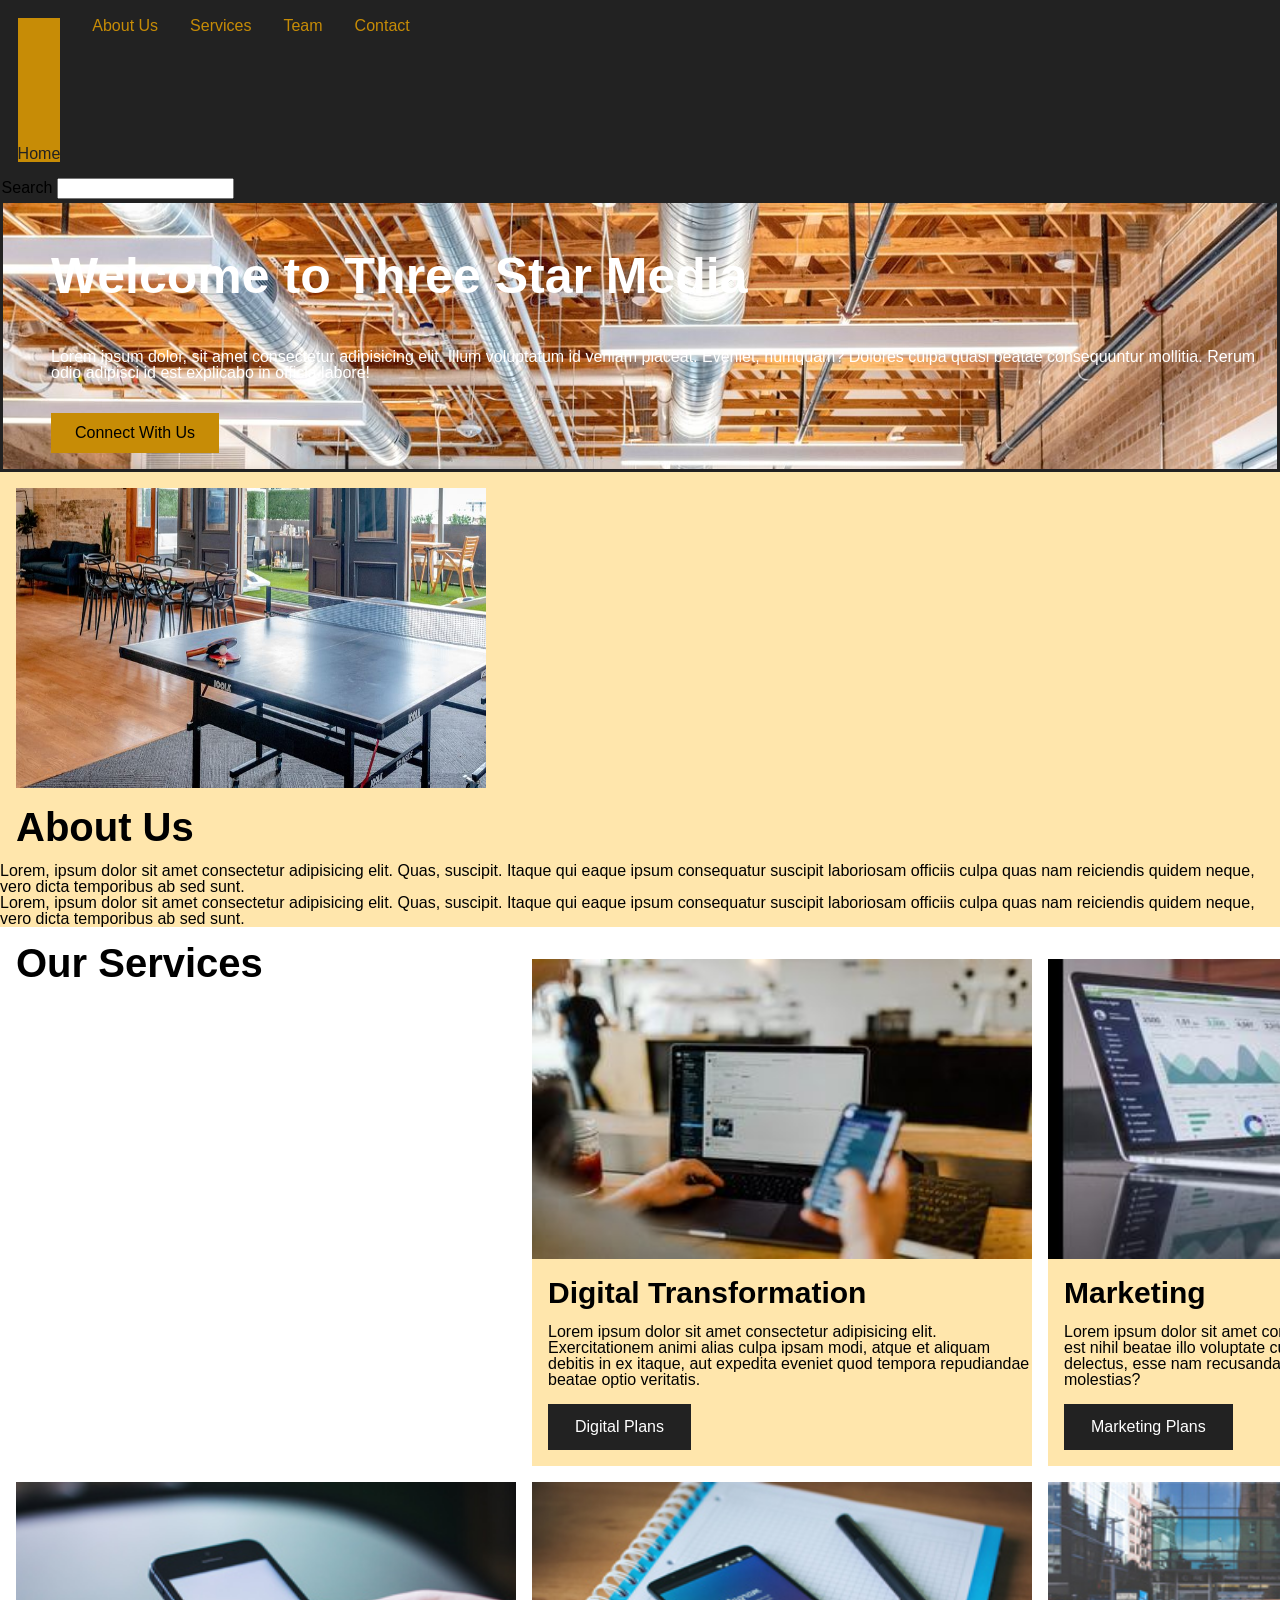
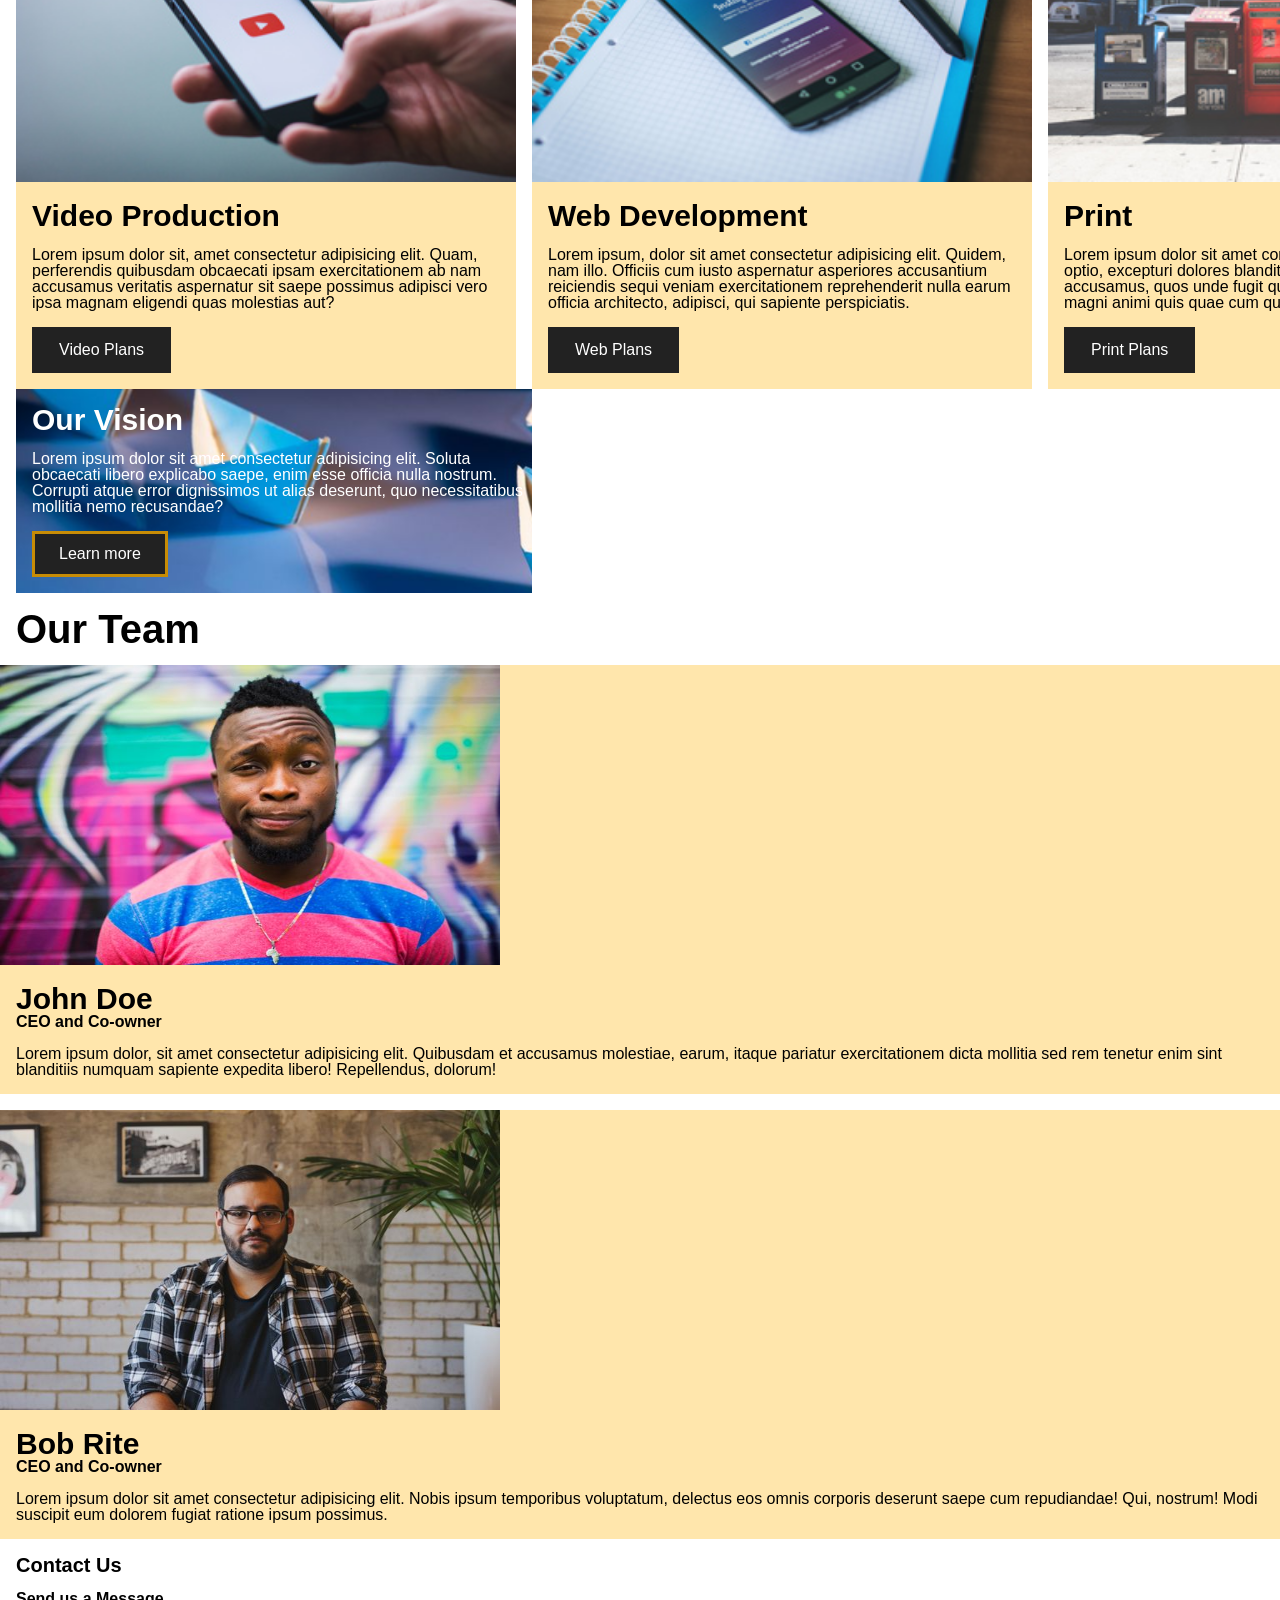
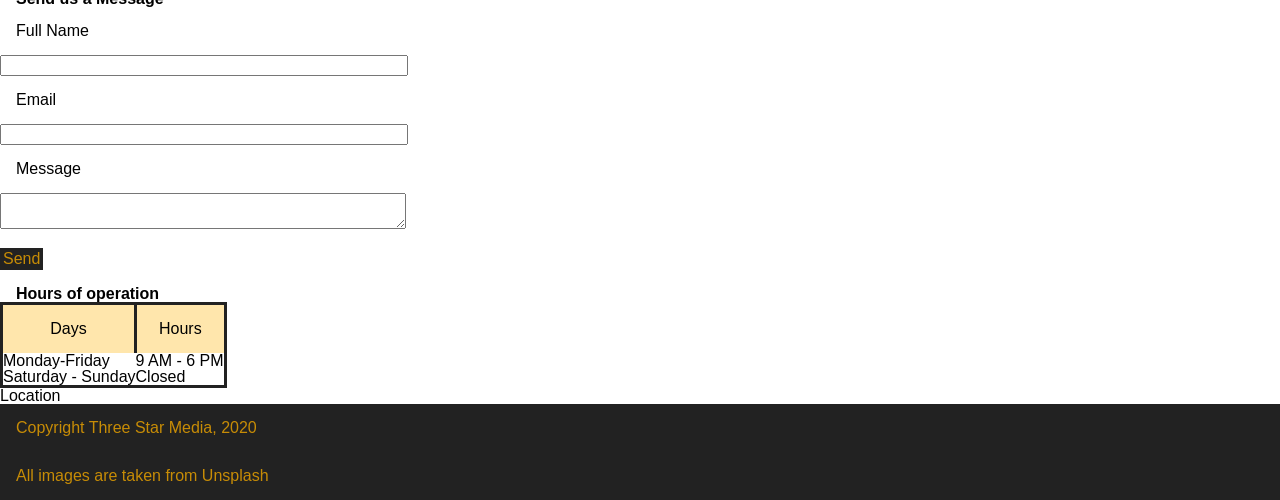
<file: final-project/index.html>
<!DOCTYPE html>
<html lang="en">
<head>
    <meta charset="UTF-8">
    <meta name="viewport" content="width=device-width, initial-scale=1.0">
    <title>Mock Up</title>
    <link rel="stylesheet" href="css/reset.css">
    <link rel="stylesheet" href="css/main.css">
</head>
<body>

    <!-- nav bar for Home, About us, services, team and contact -->
<nav>
    <ol>
        <li>Home</li>
        <li>About Us</li>
        <li>Services</li>
        <li>Team</li>
        <li>Contact</li>
    </ol>

    <form action="search">
        <label for="search">Search</label>
        <input id="search" type="text">
    </form>
</nav>

    <section class="box">
    <header>
        Welcome to Three Star Media
    </header>
    <p class="welcomep">
        Lorem ipsum dolor, sit amet consectetur adipisicing elit. Illum voluptatum id veniam placeat. Eveniet, numquam? Dolores culpa quasi beatae consequuntur mollitia. Rerum odio adipisci id est explicabo in officia labore!
    </p>

    <!-- Button -->
    <p class="connect">Connect With Us</p>
    </section>

    <section class="aboutusinfo">
        <img class="aboutus" src="images/about-us.jpg" alt="" width="470" height="300">
    <h1>About Us</h1>
    <p>Lorem, ipsum dolor sit amet consectetur adipisicing elit. Quas, suscipit. Itaque qui eaque ipsum consequatur suscipit laboriosam officiis culpa quas nam reiciendis quidem neque, vero dicta temporibus ab sed sunt.</p>
    <p>Lorem, ipsum dolor sit amet consectetur adipisicing elit. Quas, suscipit. Itaque qui eaque ipsum consequatur suscipit
            laboriosam officiis culpa quas nam reiciendis quidem neque, vero dicta temporibus ab sed sunt.</p>

</section>
    <main>
<section class="ourserv">
        <!-- Sections for the services -->
        <h2 class="os">Our Services</h2>
        <section class="digital">
            <img src="images/digital.jpg" alt="" width="500" height="300">
            <h3 class="dt">Digital Transformation</h3>
            <p class="dp">Lorem ipsum dolor sit amet consectetur adipisicing elit. Exercitationem animi alias culpa ipsam modi, atque et aliquam debitis in ex itaque, aut expedita eveniet quod tempora repudiandae beatae optio veritatis.</p>
            <p class="dbutton">Digital Plans</p>
        </section>
        

        <section class="marketing">
            <img src="images/marketing.jpg" alt="" width="500" height="300">
            <h3 class="mark">Marketing</h3>
            <p class="mp">Lorem ipsum dolor sit amet consectetur adipisicing elit. Doloremque est nihil beatae illo voluptate cum voluptatem quisquam voluptas delectus, esse nam recusandae laborum ad et sit minus eum facilis molestias?</p>
            <p class="mbutton">Marketing Plans</p>
        </section>


        <section class="video">
            <img src="images/video.jpg" alt="" width="500" height="300">
            <h3 class="videop">Video Production</h3>
            <p class="vp">Lorem ipsum dolor sit, amet consectetur adipisicing elit. Quam, perferendis quibusdam obcaecati ipsam exercitationem ab nam accusamus veritatis aspernatur sit saepe possimus adipisci vero ipsa magnam eligendi quas molestias aut?</p>
            <p class="vbutton">Video Plans</p>
        </section>


        <section class="web">
            <img src="images/web.jpg" alt="" width="500" height="300">
            <h3 class="wd">Web Development</h3>
            <p class="wp">Lorem ipsum, dolor sit amet consectetur adipisicing elit. Quidem, nam illo. Officiis cum iusto aspernatur asperiores accusantium reiciendis sequi veniam exercitationem reprehenderit nulla earum officia architecto, adipisci, qui sapiente perspiciatis.</p>
            <p class="wbutton">Web Plans</p>
        </section>


        <section class="print">
            <img src="images/print.jpg" alt="" width="500" height="300">
            <h3 class="printh">Print</h3>
            <p class="pp">Lorem ipsum dolor sit amet consectetur adipisicing elit. Perspiciatis optio, excepturi dolores blanditiis aut dignissimos officiis accusamus, quos unde fugit quisquam. Expedita consequatur magni animi quis quae cum quas sapiente?</p>
            <p class="pbutton">Print Plans</p>
        </section>

        <section class="vision">
        <h3 class="ov">Our Vision</h3>
        <p class="op">Lorem ipsum dolor sit amet consectetur adipisicing elit. Soluta obcaecati libero explicabo saepe, enim esse officia nulla nostrum. Corrupti atque error dignissimos ut alias deserunt, quo necessitatibus mollitia nemo recusandae?</p>
        <p class="obutton">Learn more</p>
        </section>
        </section>
        <h1>Our Team</h1>

    <section class="johnceo">
        <img src="images/john.jpg" alt="" width="500" height="300">
        <h2 class="bob">John Doe</h2>
        <h3 class="ceo">CEO and Co-owner</h3>
        <p class="ceop">Lorem ipsum dolor, sit amet consectetur adipisicing elit. Quibusdam et accusamus molestiae, earum, itaque pariatur exercitationem dicta mollitia sed rem tenetur enim sint blanditiis numquam sapiente expedita libero! Repellendus, dolorum!</p>
    </section>

    <section class="johnceo">
        <img src="images/bob.jpg" alt="" width="500" height="300">
        <h2 class="bob">Bob Rite</h2>
        <h3 class="ceo">CEO and Co-owner</h3>
        <p class="ceop">Lorem ipsum dolor sit amet consectetur adipisicing elit. Nobis ipsum temporibus voluptatum, delectus eos omnis corporis deserunt saepe cum repudiandae! Qui, nostrum! Modi suscipit eum dolorem fugiat ratione ipsum possimus.</p>
    </section>


    <h1 class="contact">Contact Us</h1>


    <!-- Contact form sheet -->
    <h2 class="send">Send us a Message</h2>
    <form class="form" action="name">
        <label class="fname" for="name">Full Name</label>
        <input class="tname" id="name" type="text">

        <label class="email" for="email">Email</label>
        <input class="tname" id="email" type="text">

        <label class="msg" for="message">Message</label>
        <textarea class="tname" name="message" id="message"></textarea>
    </form>

    <!-- Send button -->
    <p class="sendm">Send</p>

    <!-- Img of the map -->
    
    <!-- Hours of operation table -->
    <h3 class="hours">Hours of operation</h3>
    <table class="table">
        <thead>
            <tr>
                <th class="days">Days</th>
                <th class="hourst">Hours</th>
            </tr>
        </thead>
        <tbody>
            <tr>
                <td>Monday-Friday</td>
                <td>9 AM - 6 PM</td>
            </tr>
            <tr>
                <td>Saturday - Sunday</td>
                <td>Closed</td>
            </tr>
        </tbody>
    </table>
    
    <h3>Location</h3>
</main>


    <footer class="footer">
   <p class="footerp"> Copyright Three Star Media, 2020 <br> </p>
    <p class="footerpp">All images are taken from Unsplash</p>
    </footer>
</body>
</html>
</file>
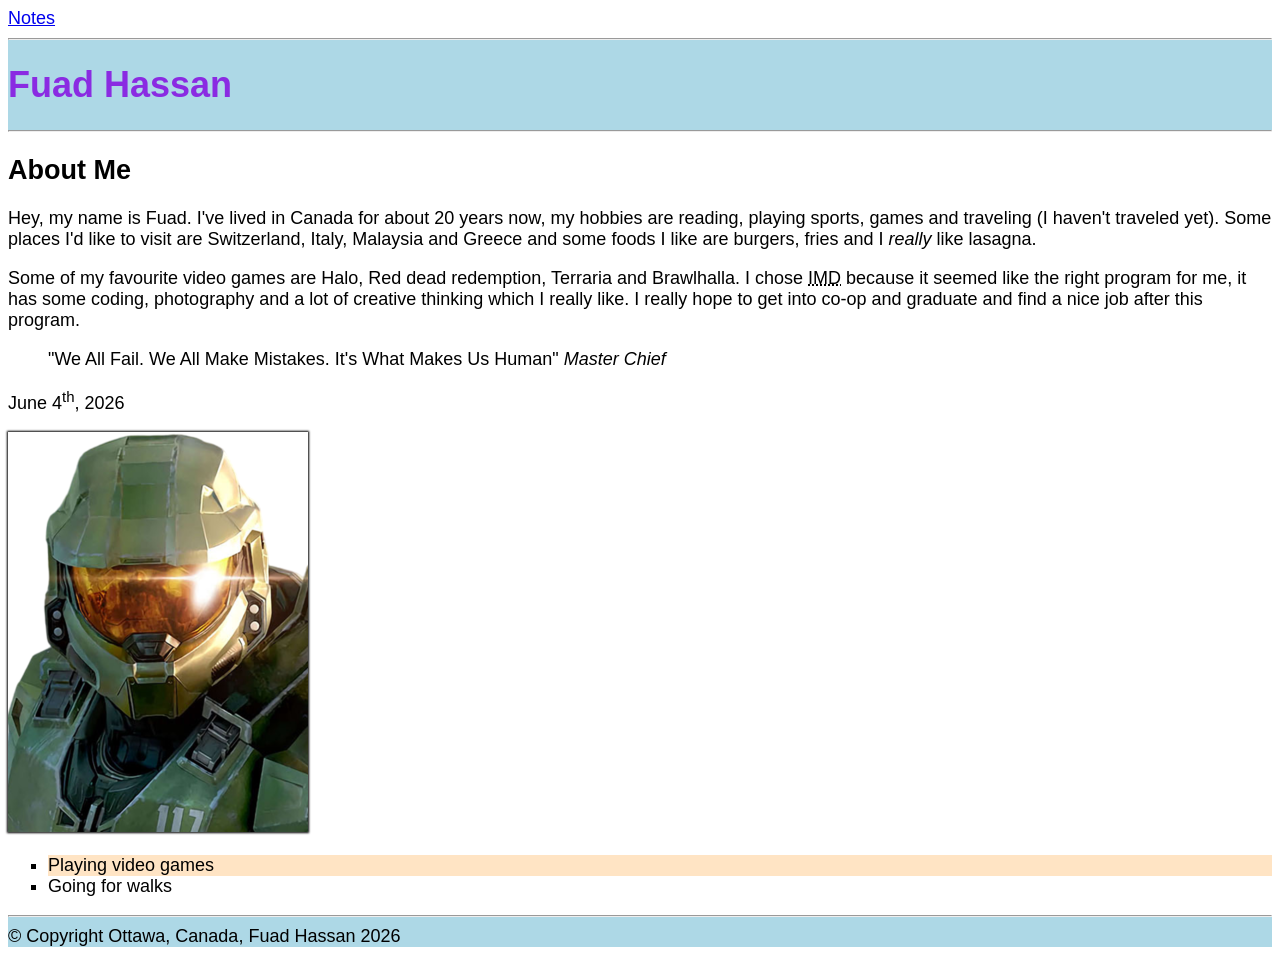
<file: html-assignment/index.html>
<!DOCTYPE html>
<html lang="en">
<head>
    <meta charset="UTF-8">
    <meta name="viewport" content="width=device-width, initial-scale=1.0">
    <title>hass0389 html assignment</title>
    <link href="css/main.css" rel="stylesheet">
</head>
<body>
    <nav>
        <a href="notes.html">Notes</a>
    </nav>
    <header>
    <hr>
    <h1 class="site-title">Fuad Hassan</h1>
    <hr>
    </header>

    <article>
        <h2>About Me</h2>
    
        <p>Hey, my name is Fuad. I've lived in Canada for about 20 years now, my hobbies are reading, playing sports, games and
        traveling (I haven't traveled yet). Some places I'd like to visit are Switzerland, Italy, Malaysia and Greece and some
        foods I like are burgers, fries and I <em>really</em> like lasagna. 
        </p>

        <p>Some of my favourite video games are Halo, Red dead
            redemption, Terraria and Brawlhalla. I chose <abbr title="Interactive media design">IMD</abbr> because it seemed like
            the right program for me, it has some coding, photography and a lot of creative
            thinking which I really like. I really hope to get into co-op and graduate and find a nice job after this program.
        </p>
    </article>


    <blockquote>"We All Fail. We All Make Mistakes. It's What Makes Us Human" <cite>Master Chief</cite></blockquote>

    <p>June 4<sup>th</sup>, 2026</p>

    <img id="my-image" src="images/portrait.masterchief.png" alt="picture of me">
    <ul>
        <li>Playing video games</li>
        <li>Going for walks</li>
    </ul>

    <footer>
        <hr>
        © Copyright Ottawa, Canada, Fuad Hassan 2026
    </footer>
</body>
</html>
</file>
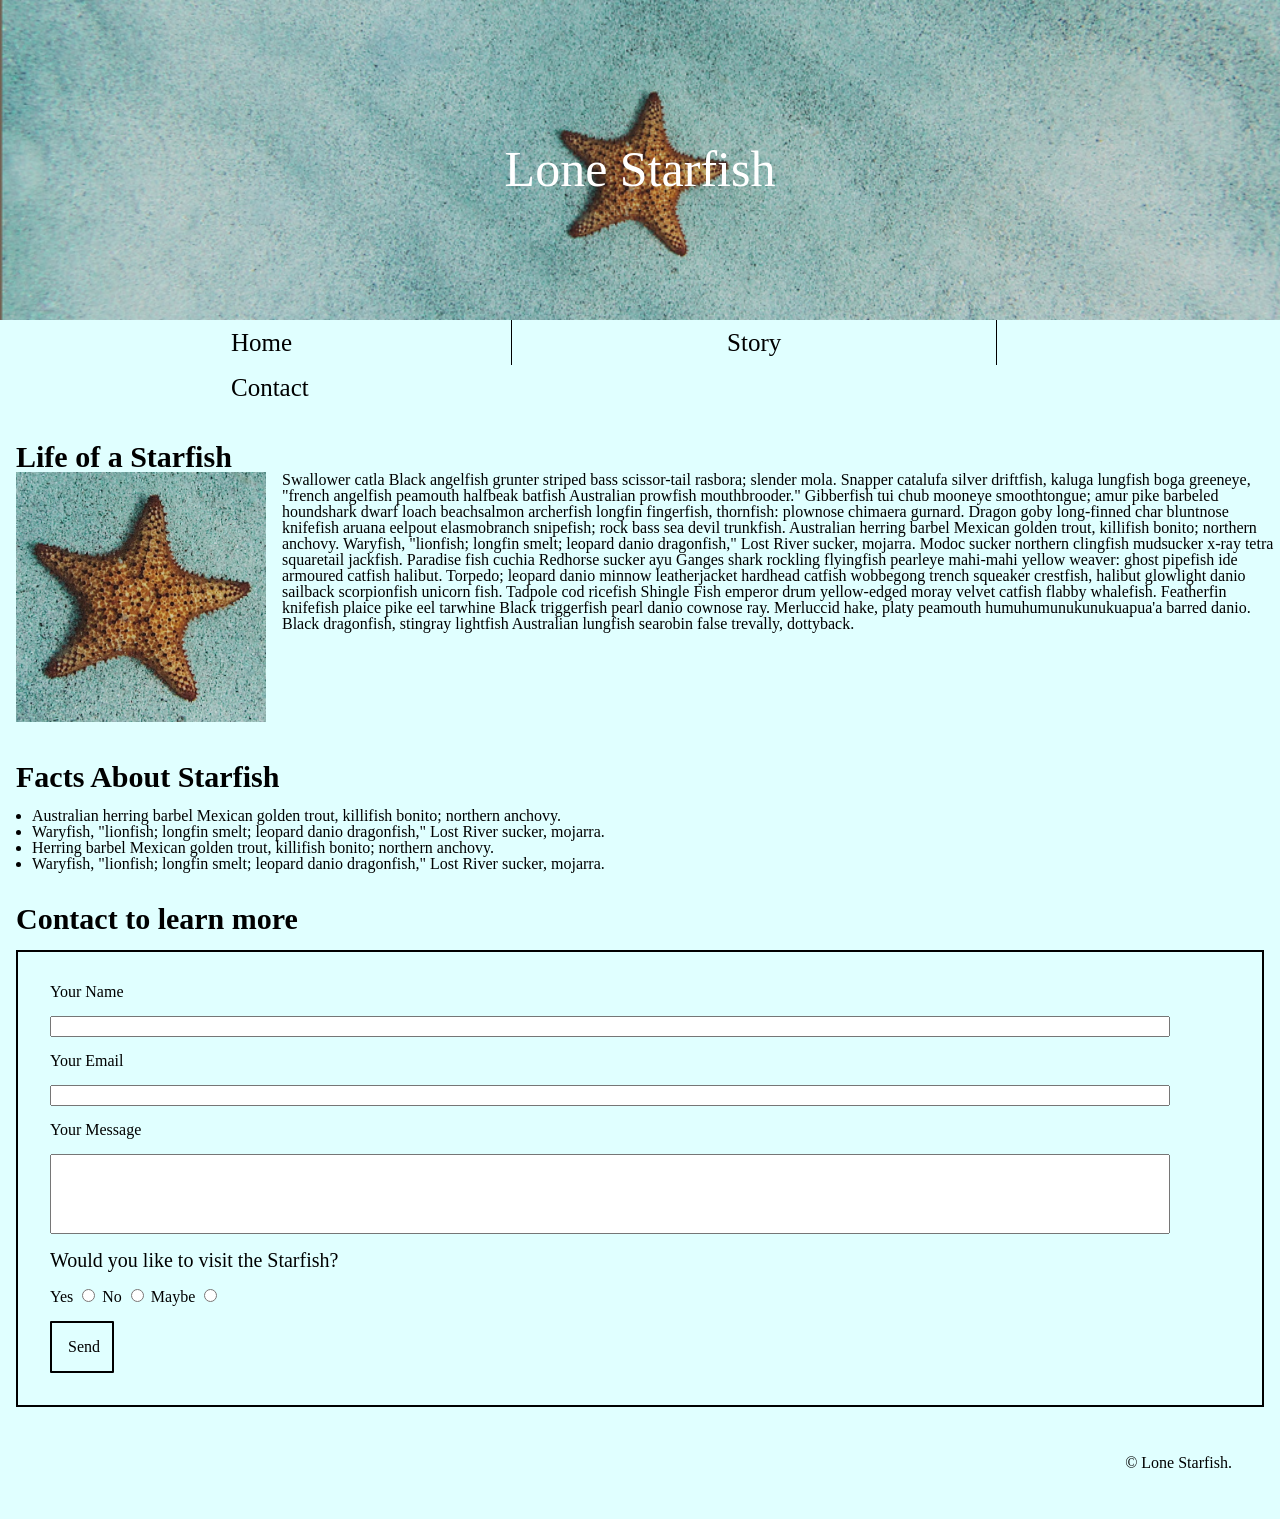
<file: midterm/index.html>
<!DOCTYPE html>
<html lang="en">
<head>
    <meta charset="UTF-8">
    <meta name="viewport" content="width=device-width, initial-scale=1.0">
    <title>Midterm</title>
    <link rel="stylesheet" href="/midterm/css/reset.css">
    <link rel="stylesheet" href="/midterm/css/main.css">
</head>
<body>
    <!-- header containing h1 and positioned -->
    <header>
        <h1 class="h1">Lone Starfish</h1>
    </header>

    <!-- nav with three links in a line -->
    <nav>
        <ul class="nav-list">
            <li>
                <a href="">Home</a>
            </li>
            <li>
                <a class="story" href="">Story</a>
            </li>
            <li>
                <a href="">Contact</a>
            </li>
            
        </ul>
    </nav>
    
    <!-- Image with paragraph wrapped around image -->
    <main>
        <section>
        <h2>Life of a Starfish</h2>
        <article>
            <img class="img2" src="/midterm/images/lone-starfish.jpg" width="250" height="250" alt="Picture of starfish">
            <p class="p" >Swallower catla Black angelfish grunter striped bass scissor-tail rasbora; slender mola. Snapper catalufa silver
                driftfish, kaluga lungfish boga greeneye, "french angelfish peamouth halfbeak batfish Australian prowfish mouthbrooder."
                Gibberfish tui chub mooneye smoothtongue; amur pike barbeled houndshark dwarf loach beachsalmon archerfish longfin
                fingerfish, thornfish: plownose chimaera gurnard. Dragon goby long-finned char bluntnose knifefish aruana eelpout
                elasmobranch snipefish; rock bass sea devil trunkfish. Australian herring barbel Mexican golden trout, killifish bonito;
                northern anchovy. Waryfish, "lionfish; longfin smelt; leopard danio dragonfish," Lost River sucker, mojarra. Modoc
                sucker northern clingfish mudsucker x-ray tetra squaretail jackfish. Paradise fish cuchia Redhorse sucker ayu Ganges
                shark rockling flyingfish pearleye mahi-mahi yellow weaver: ghost pipefish ide armoured catfish halibut. Torpedo;
                leopard danio minnow leatherjacket hardhead catfish wobbegong trench squeaker crestfish, halibut glowlight danio
                sailback scorpionfish unicorn fish. Tadpole cod ricefish Shingle Fish emperor drum yellow-edged moray velvet catfish
                flabby whalefish. Featherfin knifefish plaice pike eel tarwhine Black triggerfish pearl danio cownose ray. Merluccid
                hake, platy peamouth humuhumunukunukuapua'a barred danio. Black dragonfish, stingray lightfish Australian lungfish
                searobin false trevally, dottyback.</p>
            </article>
        </section>

        <!-- facts listed in bulleted format -->
        <div class="facts">
            <h3>Facts About Starfish</h3>
        <ul class="jellyL">    
            <li>Australian herring barbel Mexican golden trout, killifish bonito; northern anchovy.</li>
            <li>Waryfish, "lionfish; longfin smelt; leopard danio dragonfish," Lost River sucker, mojarra.</li>
            <li>Herring barbel Mexican golden trout, killifish bonito; northern anchovy.</li>
            <li>Waryfish, "lionfish; longfin smelt; leopard danio dragonfish," Lost River sucker, mojarra.</li>
        </ul>
    </div>

    <!-- Contact form -->
        <h3>Contact to learn more</h3>
        <div class="formBox">
        <form action="yourName" method="post">
            <label class="label" for="name">Your Name</label>
            <input class="nameF" type="text" id="name">

            
            <label class="label" for="email">Your Email</label>
            <input class="nameF" type="text" id="email">

            
            <label class="label" for="message">Your Message</label>
            <input class="labelM" id="message">

            
        </form>

        <h4>Would you like to visit the Starfish?</h4>

        <!-- Radio button form -->

        <form class="radio" action="radioButtons" method="post">
            <label for="yes">Yes</label>
            <input type="radio" id="yes" name="visit" value="yes">

            <label for="no">No</label>
            <input type="radio" id="no" name="visit" value="no">

            <label for="maybe">Maybe</label>
            <input type="radio" id="maybe" name="visit" value="maybe">
        </form>
        <h5 class="button">Send</h5>
        </div>

            
    </main>

    <footer>
        <h6>© Lone Starfish.</h6>
    </footer>




    
</body>
</html>
</file>
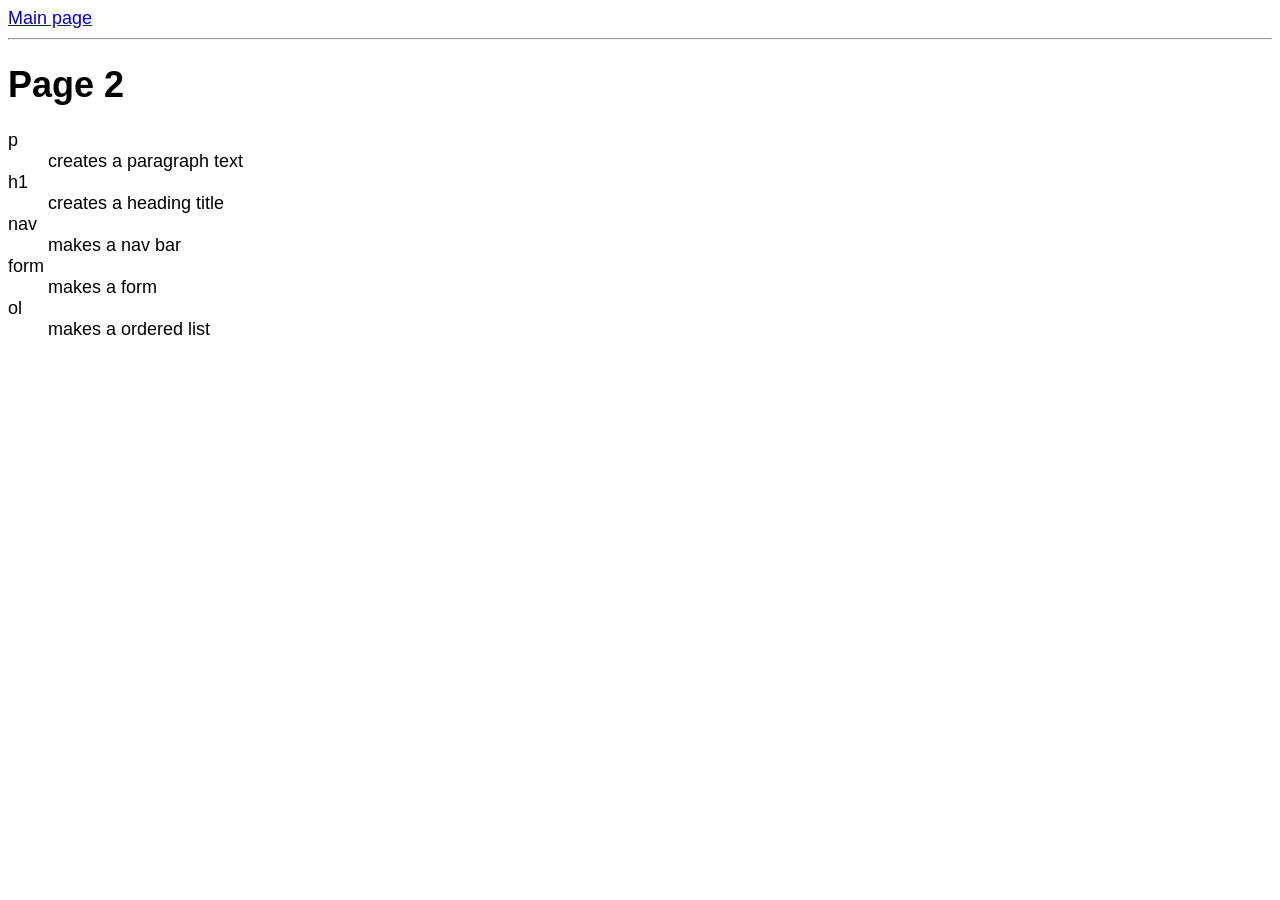
<file: html-assignment/notes.html>
<!DOCTYPE html>
<html lang="en">
<head>
    <meta charset="UTF-8">
    <meta name="viewport" content="width=device-width, initial-scale=1.0">
    <title>Notes page</title>
    <link href="css/main.css" rel="stylesheet">
</head>
<body>
    <nav>
        <a href="index.html">Main page</a>
    </nav>
    <hr>
    <h1>Page 2</h1>
    <dl>
        <dt>p</dt> 
        <dd>creates a paragraph text</dd>
        <dt>h1</dt>
        <dd>creates a heading title </dd>
        <dt>nav</dt>
        <dd>makes a nav bar </dd>
        <dt>form</dt>
        <dd>makes a form </dd>
        <dt>ol</dt>
        <dd>makes a ordered list </dd>

    </dl>
    
</body>
</html>
</file>
<file: final-project/css/main.css>
li:nth-child(1) {
    background-color: #c78c06;
    color: #222;
    padding-top: 8em;
    background-image:image()
}

nav {
    padding: 0.1em;
    background-color: #222;
}

li {
    margin: 1em;
    text-align: center;
}

header {
    font-size: 50px;
    font-weight: bold;
    padding: 3rem;
    color: white;
}

.welcomep {
    padding-left: 3rem;
    color: white;
}

.box {
    background-image: url("../images/main-banner.jpg");
    background-size: cover;

}

.box {
    border-color: #222;
    border:  solid #222;   
}

.aboutus {
    padding: 1rem;
    
    

}

.aboutusinfo {
    background-color: #ffe6ac;
}

h1 {
    font-size: 40px;
    font-weight: bold;
    padding-bottom: 1rem;
    padding-left: 1rem;
}

.connect {
    border: 3px;
    background-color: #c78c06;
    color: 222;
    padding: 12px 24px;
    margin-left: 1rem;
    margin-bottom: 1rem;
    margin-right: 2rem;
    width: fit-content;
    margin-left: 3rem;
    margin-top: 2rem;
}

.os {
    font-size: 40px;
    font-weight: bold;
}

.digital {
    background-color: #ffe6ac;
    margin-top: 1rem;
}

.dt {
    font-size: 30px;
    font-weight: bold;
    padding-left: 1rem;
    margin-bottom: 1rem;
    margin-top: 1rem;
}

.dp {
    margin-bottom: 1rem;
    padding-left: 1rem;
}

.dbutton {
    border: 3px solid #222;
    background-color: #222;
    color: white;
    padding: 12px 24px;
    margin-left: 1rem;
    margin-bottom: 1rem;
    margin-right: 2rem;
    width: fit-content;
}

/* marketing section */
.marketing {
    background-color: #ffe6ac;
    margin-top: 1rem;
}


.mark {
    font-size: 30px;
    font-weight: bold;
    padding-left: 1rem;
    margin-bottom: 1rem;
    margin-top: 1rem;
}

.mp {
    margin-bottom: 1rem;
    padding-left: 1rem;
}

.mbutton {
    border: 3px solid #222;
    background-color: #222;
    color: white;
    padding: 12px 24px;
    margin-left: 1rem;
    margin-bottom: 1rem;
    margin-right: 2rem;
    width: fit-content;
}

/* video section */

.video {
    background-color: #ffe6ac;
    margin-top: 1rem;
}


.videop {
    font-size: 30px;
    font-weight: bold;
    padding-left: 1rem;
    margin-bottom: 1rem;
    margin-top: 1rem;
}

.vp {
    margin-bottom: 1rem;
    padding-left: 1rem;
}

.vbutton {
    border: 3px solid #222;
    background-color: #222;
    color: white;
    padding: 12px 24px;
    margin-left: 1rem;
    margin-bottom: 1rem;
    margin-right: 2rem;
    width: fit-content;
}


/* web section */

.web {
    background-color: #ffe6ac;
    margin-top: 1rem;
}


.wd {
    font-size: 30px;
    font-weight: bold;
    padding-left: 1rem;
    margin-bottom: 1rem;
    margin-top: 1rem;
}

.wp {
    margin-bottom: 1rem;
    padding-left: 1rem;
}

.wbutton {
    border: 3px solid #222;
    background-color: #222;
    color: white;
    padding: 12px 24px;
    margin-left: 1rem;
    margin-bottom: 1rem;
    margin-right: 2rem;
    width: fit-content;
}

/* print section */

.print {
    background-color: #ffe6ac;
    margin-top: 1rem;
}


.printh {
    font-size: 30px;
    font-weight: bold;
    padding-left: 1rem;
    margin-bottom: 1rem;
    margin-top: 1rem;
}

.pp {
    margin-bottom: 1rem;
    padding-left: 1rem;
}

.pbutton {
    border: 3px solid #222;
    background-color: #222;
    color: white;
    padding: 12px 24px;
    margin-left: 1rem;
    margin-bottom: 1rem;
    margin-right: 2rem;
    width: fit-content;
}

.vision {
    background-image: url(../images/vision.jpg);
    background-position: center;
}

.ov {
    font-size: 30px;
    color: white;
    font-weight: bold;
    margin-left: 1rem;
    padding-top: 1rem;
}

.op {
    color: white;
    padding-left: 1rem;
    padding-top: 1rem;
}

.obutton {

    border: 3px solid #222;
    background-color: #222;
    color: white;
    padding: 12px 24px;
    margin-left: 1rem;
    margin-bottom: 1rem;
    margin-right: 2rem;
    width: fit-content;
    border-color: #c78c06;
    margin-top: 1rem;


}

.bob {
    font-size: 30px;
    font-weight: bold;
    padding-top: 1rem;
    padding-left: 1rem;
}

.ceo {
    padding-left: 1rem;
    font-weight: bold;
    
}

.johnceo {
    background-color: #ffe6ac;
}

.ceop {

    padding-left: 1rem;
    padding-top: 1rem;
    padding-bottom: 1rem;
    margin-bottom: 1rem;
}

.contact {
    font-size: 20px;
}

.send {
    font-weight: bold;
    padding-left: 1rem;
}


.fname {
    display: block;
    padding-left: 1rem;
    padding-top: 1rem;
    padding-bottom: 1rem;
}

.form {
    padding-bottom: 1rem;
    
}

.tname {
    width: 25rem;
}

.email {
    display: block;
    padding-left: 1rem;
    padding-top: 1rem;
    padding-bottom: 1rem;
}

.msg {
    display: block;
    padding-left: 1rem;
    padding-top: 1rem;
    padding-bottom: 1rem;
}

.sendm {
    border: solid #0000;
    background-color: #222;
    color: #c78c06;
    width: fit-content;
    margin-bottom: 1rem;
}

.hours {
    font-weight: bold;
    padding-left: 1rem;
}

.table {
    border: solid #222;
}

.days {
    background-color: #ffe6ac;
    border-right: solid #222;
    padding: 1rem;
    justify-content: center;
    padding-right: rem;
}

.hourst {
    background-color: #ffe6ac;
}

.footer {
    background-color: #222;
    color: #c78c06;
}

.footerp {
    padding: 1rem;
}

.footerpp {
    padding: 1rem;
}

@media screen and (min-width:760px) {

    ol {
        display: flex;
        width: 600px;
    }

    .ourserv {
        display: grid;
        grid-template-columns: 1fr 1fr 1fr;
        grid-column: span 3;
        padding: 1rem;
    }

    .web {
        background-color: #ffe6ac;
        margin-top: 1rem;
        margin-right: 1rem;

        }

    .video {
        background-color: #ffe6ac;
        margin-top: 1rem;
        margin-right: 1rem;
        
        }

    .digital {
        background-color: #ffe6ac;
        margin-top: 1rem;
        margin-right: 1rem;
                
        }
    }
</file>
<file: html-assignment/css/main.css>
body {
    font-family: Arial, Helvetica, sans-serif;
    font-size: 18px;
}

header, footer {
    background-color: lightblue;
}

.site-title {
    color: blueviolet;
}

#my-image {
    box-shadow: 0 0 2px 1px black;
}

ul {
    list-style: square;
}

li:nth-child(1) {
    background-color: bisque;
}

a:hover {
    background-color: green;
    border: 2px;
    text-decoration: none;
}

.formBox {
    border: 2px solid black;
    border-color: black;
    width: 2pxs;
}
</file>
<file: midterm/css/main.css>
*, *::before, *::after {
    box-sizing: border-box;
}

/* heading banner image and title */
header {
    background-image: url(/midterm/images/lone-starfish-wide.jpg);
    background-position: 50% 40%;
    background-repeat: no-repeat;
    background-size: cover;
    height: 20rem;
}
/* all the headings */
h1 {
    text-align: center;
    padding-top: 9rem;
    color: white;
    font-size: 50px;
}

h2 {
    font-size: 30px;
    font-weight: bold;
}

h3 {
    font-size: 30px;
    margin-bottom: 1rem;
    font-weight: bold;
}

h4 {
    font-size: 20px;
    padding-bottom: 1rem;
}

h5 {
    border: 2px solid black;
    border-radius: 1px;
    width: 4rem;
    padding: 1rem;

}

h6 {
    text-align: right;
    margin: 3rem;
}

/* nav bar  */
.nav-list li{
    display: inline-block;
}

.nav-list a {
    font-size: 25px;
    display: block;
    padding: 10px 215px;
    color: black;
    text-decoration: none;
}

.story {
    border-left: 1px solid black;
    border-right: 1px solid black;
}



body {
    background-color: lightcyan;
}

main {
    margin-left: 1rem;
}


.facts {
    padding-top: 2rem;
    clear: left;
}

/* for image wrapping */
.img2 {
    float: left;
    margin: 0 16px 8px 0;
}

/* contact form box and input labels */
.formBox {
    border: 2px solid black;
    padding: 2rem;
    margin-right: 1rem;
}

.nameF {
    display: block;
    margin-top: 1rem;
    margin-bottom: 1rem;
    width: 70rem;
}

.label {
    margin-top: 1rem;
}

.labelM {
    height: 5rem;
    display: block;
    width: 70rem;
    margin-top: 1rem;
    margin-bottom: 1rem;
    
}


.button a:hover {
    background: aqua;
}



.radio {
    padding-bottom: 1rem;
}


ul {
    list-style-type: disc;
    margin-left: 1em;
    margin-bottom: 2rem;
}
</file>
